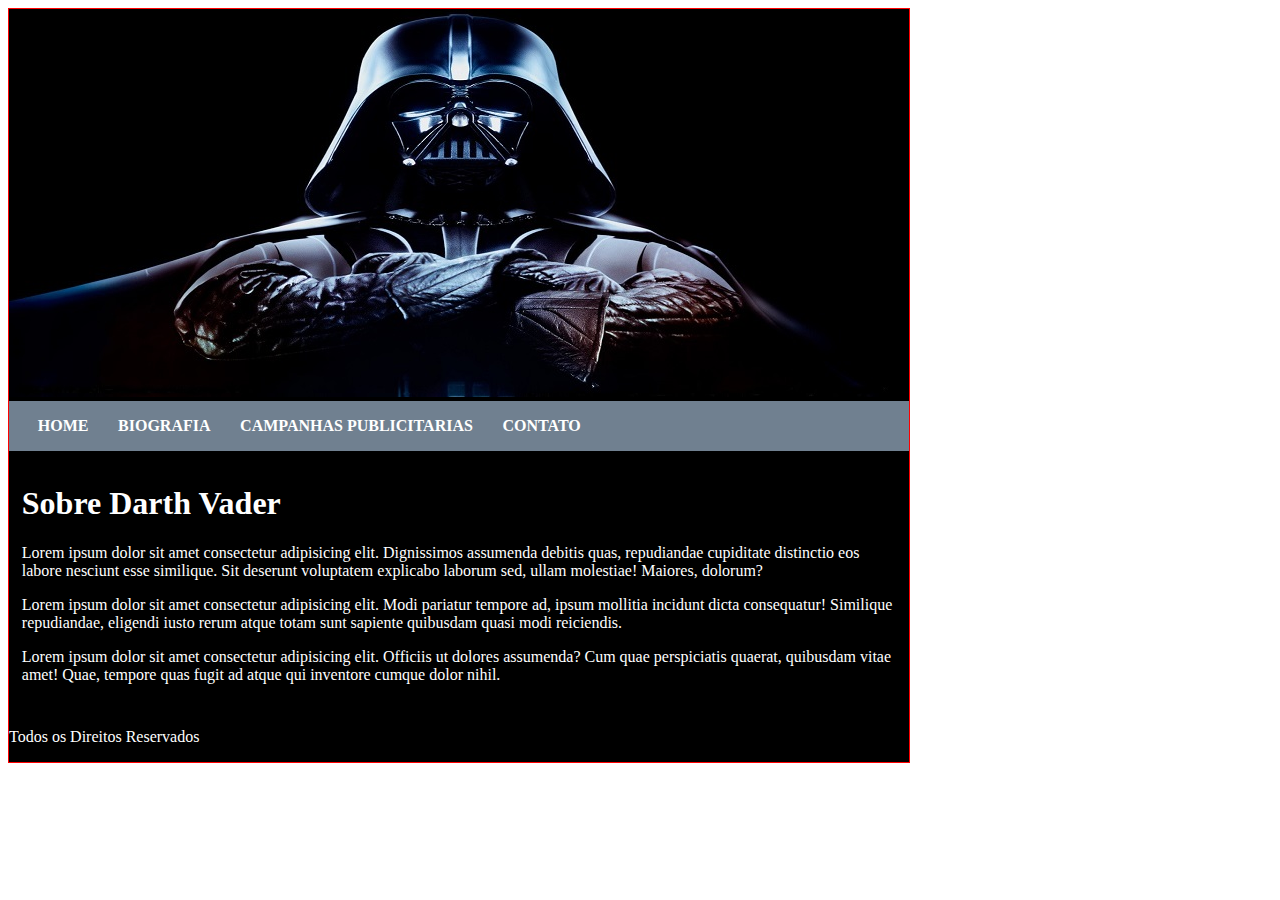
<file: index.html>
<!DOCTYPE html>
<html lang="en">
<head>
    <meta charset="UTF-8">
    <meta http-equiv="X-UA-Compatible" content="IE=edge">
    <meta name="viewport" content="width=device-width, initial-scale=1.0">
    <title>Darth Vader</title>
    <link rel="stylesheet" href="./css/style.css">
</head>
<body>
    <div class="container"> 
     
        <header>
            <img src="./img/capa.jpg" alt="">
        </header>

        <nav class="nav">
            <a class="nav-link" href="./index.html">HOME</a>
            <a class="nav-link" href="./pages/biografia.html">BIOGRAFIA</a>
            <a class="nav-link" href="./pages/campPubli.html">CAMPANHAS PUBLICITARIAS</a>
            <a class="nav-link" href="./pages/contato.html">CONTATO</a>
        </nav>
        <main>
            <h1>Sobre Darth Vader</h1>
            <p>Lorem ipsum dolor sit amet consectetur adipisicing elit. Dignissimos assumenda debitis quas, repudiandae cupiditate distinctio eos labore nesciunt esse similique. Sit deserunt voluptatem explicabo laborum sed, ullam molestiae! Maiores, dolorum? </p>
            <p>Lorem ipsum dolor sit amet consectetur adipisicing elit. Modi pariatur tempore ad, ipsum mollitia incidunt dicta consequatur! Similique repudiandae, eligendi iusto rerum atque totam sunt sapiente quibusdam quasi modi reiciendis.</p>
            <p>Lorem ipsum dolor sit amet consectetur adipisicing elit. Officiis ut dolores assumenda? Cum quae perspiciatis quaerat, quibusdam vitae amet! Quae, tempore quas fugit ad atque qui inventore cumque dolor nihil.</p>
        </main>
        <footer> 
            
            <p> Todos os Direitos Reservados</p>
       
        </footer>
    </div>
</body>
</html>
</file>
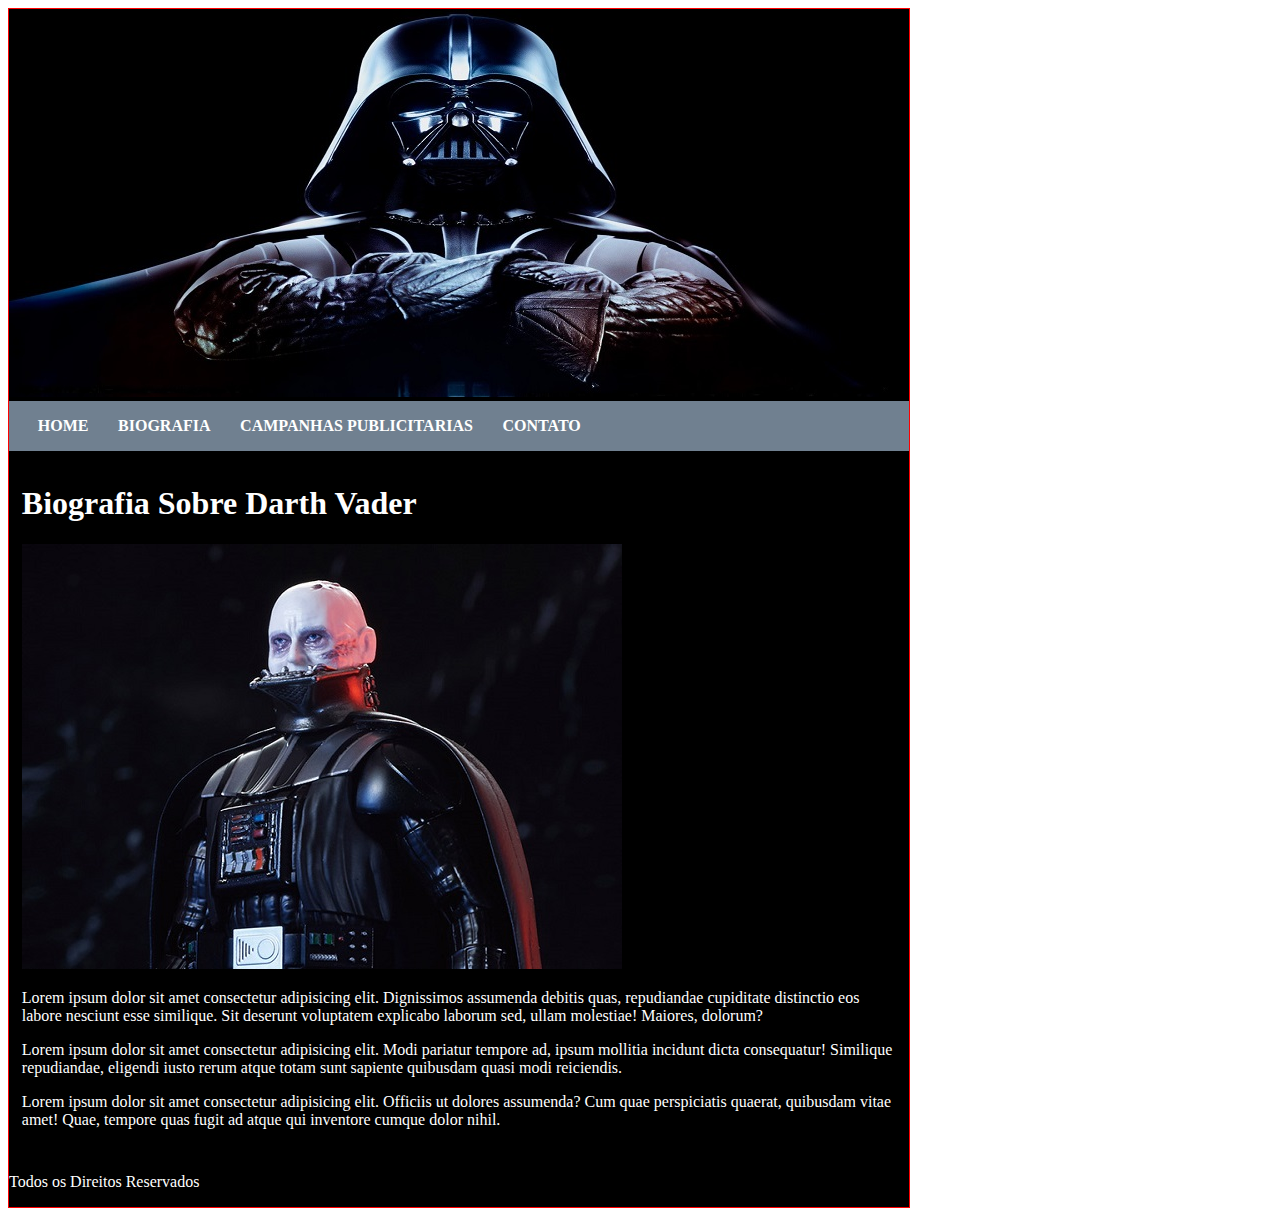
<file: pages/biografia.html>
<!DOCTYPE html>
<html lang="en">
<head>
    <meta charset="UTF-8">
    <meta http-equiv="X-UA-Compatible" content="IE=edge">
    <meta name="viewport" content="width=device-width, initial-scale=1.0">
    <title>Biografia</title>
    <link rel="stylesheet" href="../css/style.css">
    
</head>
<body>
    <div class="container"> 
     
        <header>
          <img src="../img/capa.jpg" alt="">
        </header>

        <nav class="nav">
            <a class="nav-link" href="">HOME</a>
            <a class="nav-link" href="biografia.html">BIOGRAFIA</a>
            <a class="nav-link" href="campPubli.html">CAMPANHAS PUBLICITARIAS</a>
            <a class="nav-link" href="contato.html">CONTATO</a>
        </nav>
        <main>
            <h1>Biografia Sobre Darth Vader</h1>
            <img src="../img/foto1.jpg" alt="">
            <p>Lorem ipsum dolor sit amet consectetur adipisicing elit. Dignissimos assumenda debitis quas, repudiandae cupiditate distinctio eos labore nesciunt esse similique. Sit deserunt voluptatem explicabo laborum sed, ullam molestiae! Maiores, dolorum? </p>
            
            <p>Lorem ipsum dolor sit amet consectetur adipisicing elit. Modi pariatur tempore ad, ipsum mollitia incidunt dicta consequatur! Similique repudiandae, eligendi iusto rerum atque totam sunt sapiente quibusdam quasi modi reiciendis.</p>
            <p>Lorem ipsum dolor sit amet consectetur adipisicing elit. Officiis ut dolores assumenda? Cum quae perspiciatis quaerat, quibusdam vitae amet! Quae, tempore quas fugit ad atque qui inventore cumque dolor nihil.</p>
        </main>
        <footer> 
            
            <p> Todos os Direitos Reservados</p>
       
        </footer>
    </div>
</body>
</html>
</body>
</html>
</file>
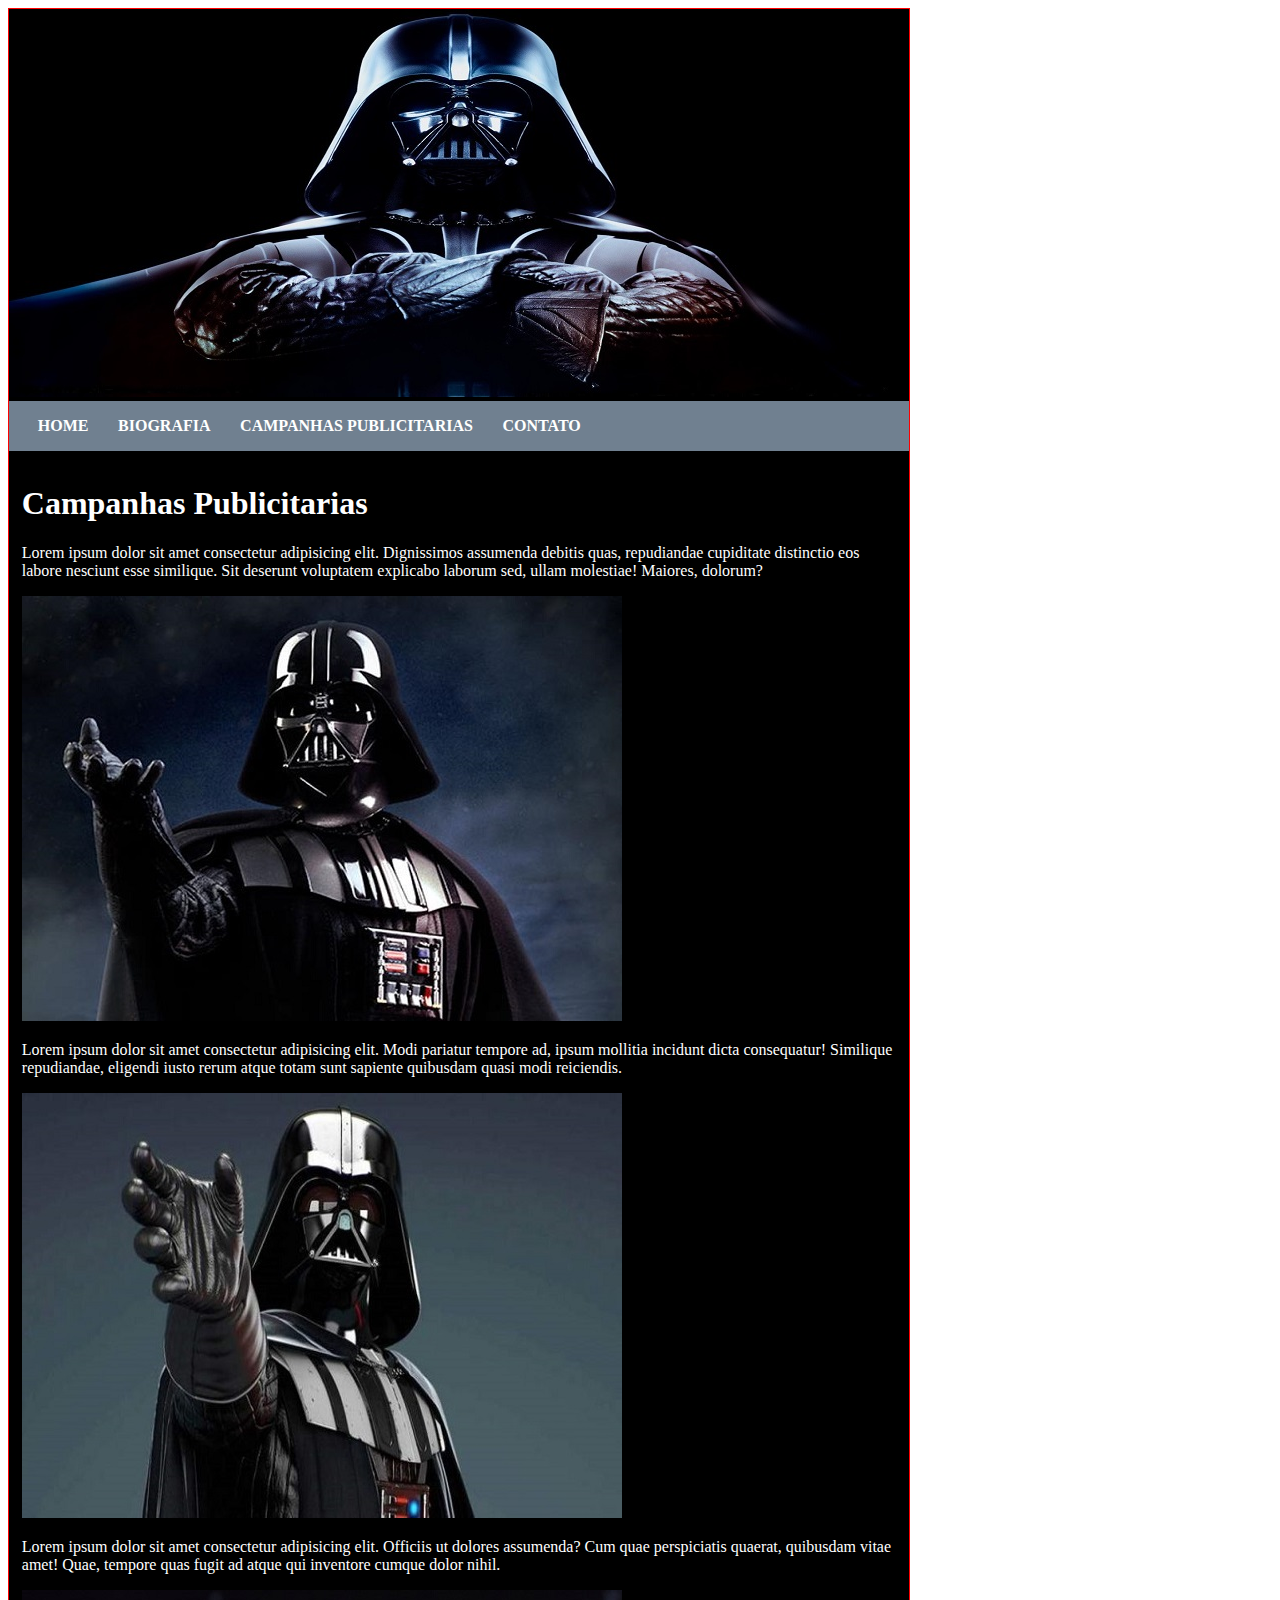
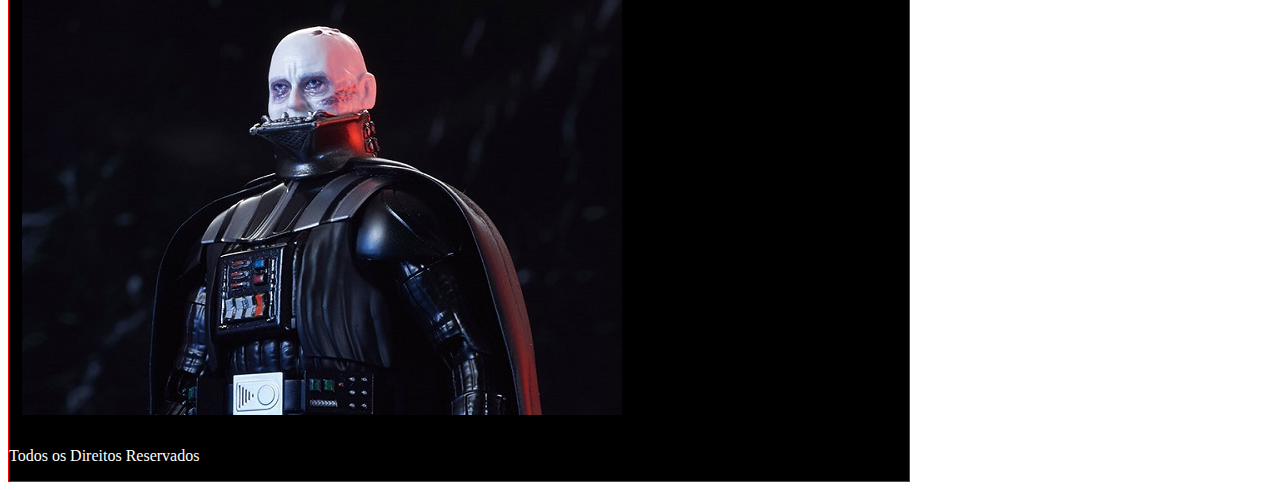
<file: pages/campPubli.html>
<!DOCTYPE html>
<html lang="en">
<head>
    <meta charset="UTF-8">
    <meta http-equiv="X-UA-Compatible" content="IE=edge">
    <meta name="viewport" content="width=device-width, initial-scale=1.0">
    <title>CampPubli</title>
    <link rel="stylesheet" href="../css/style.css">
</head>
<body>
    <div class="container"> 
     
        <header>
           <img src="../img/capa.jpg" alt="">
        </header>

        <nav class="nav">
            <a class="nav-link" href="./index.html">HOME</a>
            <a class="nav-link" href="./biografia.html">BIOGRAFIA</a>
            <a class="nav-link" href="./campPubli.html">CAMPANHAS PUBLICITARIAS</a>
            <a class="nav-link" href="./contato.html">CONTATO</a>
            
            
        </nav>
        <main>
            <h1>Campanhas Publicitarias</h1>
            <p>Lorem ipsum dolor sit amet consectetur adipisicing elit. Dignissimos assumenda debitis quas, repudiandae cupiditate distinctio eos labore nesciunt esse similique. Sit deserunt voluptatem explicabo laborum sed, ullam molestiae! Maiores, dolorum? </p>
            <img src="../img/foto2.jpg" alt="">
            <p>Lorem ipsum dolor sit amet consectetur adipisicing elit. Modi pariatur tempore ad, ipsum mollitia incidunt dicta consequatur! Similique repudiandae, eligendi iusto rerum atque totam sunt sapiente quibusdam quasi modi reiciendis.</p>
            <img src="../img/foto3.jpg" alt="">
            <p>Lorem ipsum dolor sit amet consectetur adipisicing elit. Officiis ut dolores assumenda? Cum quae perspiciatis quaerat, quibusdam vitae amet! Quae, tempore quas fugit ad atque qui inventore cumque dolor nihil.</p>
            <img src="../img/foto1.jpg" alt="">
        </main>
        <footer> 
            
            <p> Todos os Direitos Reservados</p>
       
        </footer>
    </div>
</body>
</html>
</file>
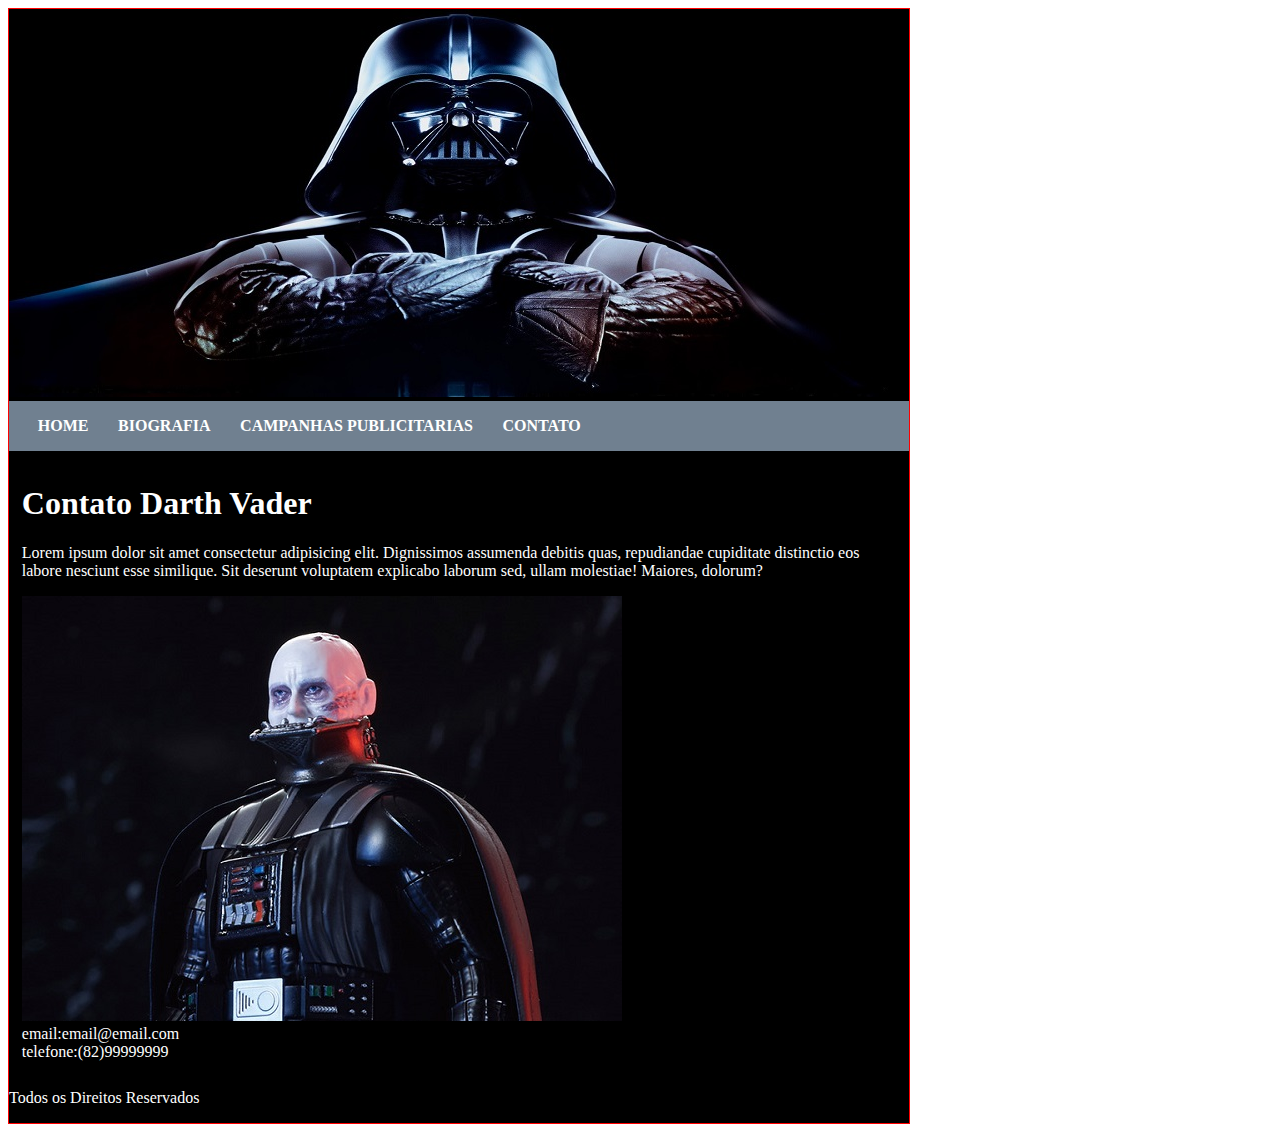
<file: pages/contato.html>
<!DOCTYPE html>
<html lang="en">
<head>
    <meta charset="UTF-8">
    <meta http-equiv="X-UA-Compatible" content="IE=edge">
    <meta name="viewport" content="width=device-width, initial-scale=1.0">
    <title>contato</title>
    <link rel="stylesheet" href="../css/style.css">
</head>
<body>
    <div class="container"> 
     
       
            <header>
                <img src="../img/capa.jpg" alt="">
             </header>
     
        

        <nav class="nav">
            <a class="nav-link" href=".index.html">HOME</a>
            <a class="nav-link" href="biografia.html">BIOGRAFIA</a>
            <a class="nav-link" href="campPubli.html">CAMPANHAS PUBLICITARIAS</a>
            <a class="nav-link" href="contato.html">CONTATO</a>
        </nav>
        <main>
            <h1>Contato Darth Vader</h1>
            <p>Lorem ipsum dolor sit amet consectetur adipisicing elit. Dignissimos assumenda debitis quas, repudiandae cupiditate distinctio eos labore nesciunt esse similique. Sit deserunt voluptatem explicabo laborum sed, ullam molestiae! Maiores, dolorum? </p>
            <img src="../img/foto1.jpg" alt="">
            <footer>email:email@email.com</footer>
            <footer>telefone:(82)99999999</footer>
            
        </main>
        <footer> 
            
            <p> Todos os Direitos Reservados</p>
       
        </footer>
    </div>
</body>
</html>
</file>
<file: css/style.css>
.container{
    border: 1px solid red;
    background-color: black;
    width: 900px;
}

.nav{
    background-color: #708090;
    padding: 1rem ;
}
.nav-link{
    color: #fff;
    font-weight: 700;
    text-decoration: none ;
    padding: 0.8rem;
}
main{
    color: #fff;
    padding: 0.8rem;
}

footer{
    color: #fff;
    text-align: left;
}
</file>
